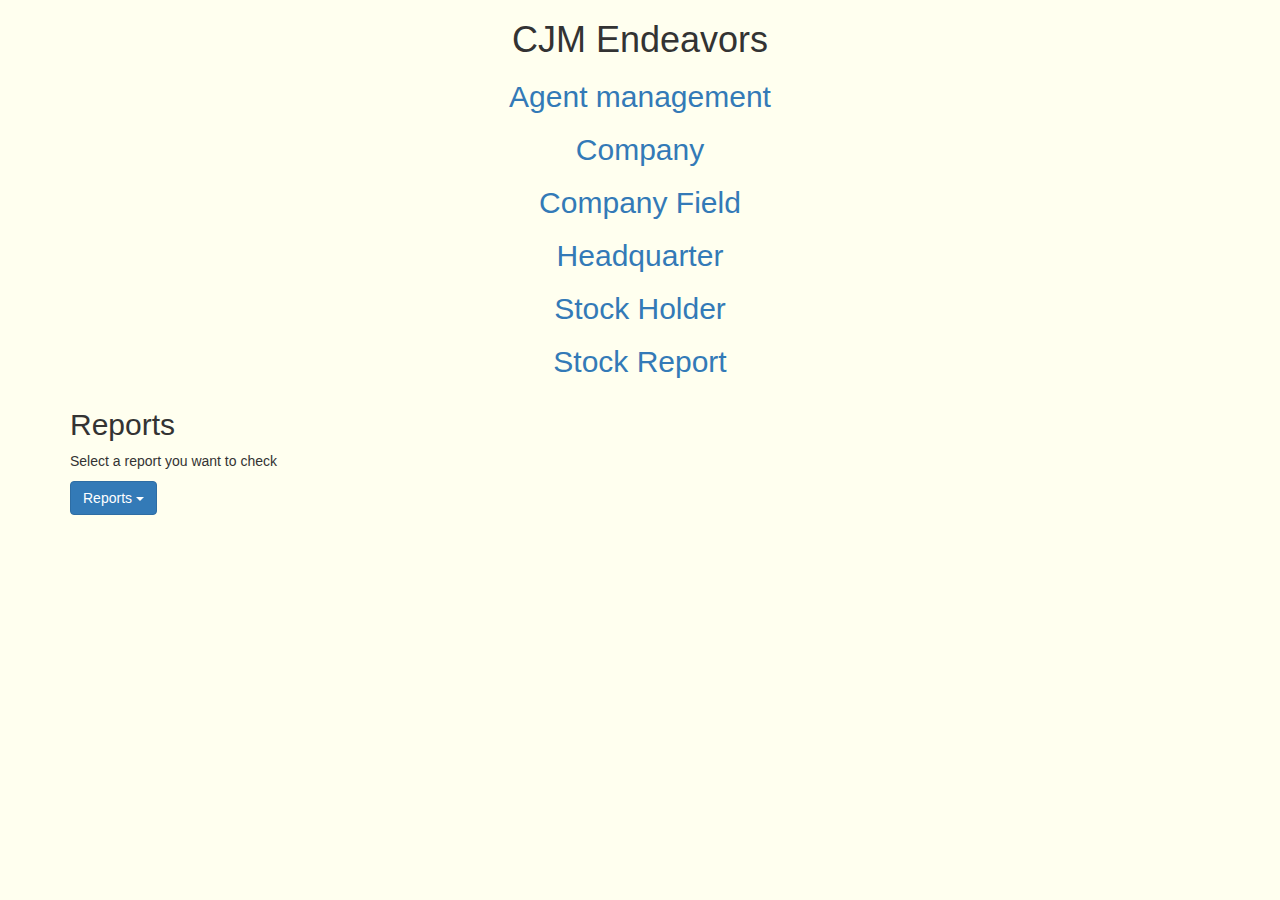
<file: index.html>
<!DOCTYPE html>
<html>
<head>
<title>Stock Database Interface</title>
  <meta name="viewport" content="width=device-width, initial-scale=1">
  <link rel="stylesheet" href="http://maxcdn.bootstrapcdn.com/bootstrap/3.3.6/css/bootstrap.min.css">
  <script src="https://ajax.googleapis.com/ajax/libs/jquery/1.12.0/jquery.min.js"></script>
  <script src="http://maxcdn.bootstrapcdn.com/bootstrap/3.3.6/js/bootstrap.min.js"></script>

	<link rel="stylesheet" href="css/styles.css"/>

</head>

<body>

<center>
<h1>CJM Endeavors</h1>


<p>
<h2><a href="insert_agent.php">Agent management</a></h2>
<h2><a href="insert_company.php">Company</a></h2>
<h2><a href="insert_field.php">Company Field</a></h2>
<h2><a href="insert_headquarter.php">Headquarter</a></h2>
<h2><a href="insert_stockholder.php">Stock Holder</a></h2>
<h2><a href="insert_stockreport.php">Stock Report</a></h2>
</p>

</center>

<p>
<div class="container">
  <h2>Reports</h2>
  <p>Select a report you want to check</p>
<div class="dropdown">
    <button class="btn btn-primary dropdown-toggle" type="button" data-toggle="dropdown">Reports
    <span class="caret"></span></button>
    <ul class="dropdown-menu">
      <li><a href="report1.php">Stock Value by Location</a></li>
      <li><a href="report2.php">Stock Value by Field</a></li>
      <li><a href="report3.php">Stock Value by Company</a></li>
	  <li><a href="report4.php">First Recorded Stock Values</a></li>
	  <li><a href="report5.php">Stock Value Improvement by Company</a></li>
	  <li><a href="report6.php">All Company Information</a></li>
	  <li><a href="report7.php">Company Information by Field</a></li>
	  <li><a href="report8.php">Agent Names and Emails</a></li>
	  <li><a href="report9.php">Stock Value Improvement by Agent</a></li>
	  <li><a href="report10.php">Stock Value Improvement by Agent</a></li>
	  <li><a href="report11.php">Companies and Agents</a></li>
	  <li><a href="report12.php">Company Name and Agent Name by Agent Phone</a></li>
	  <li><a href="report13.php">Company Names and Stock Values with Agent Names and Phone Numbers</a></li>
	  <li><a href="report14.php">Company Stock Value by Agent Phone</a></li>
	  <li><a href="report15.php">Field Names</a></li>
    </ul>
  </div>
</div>

</body>
</html>
</file>
<file: css/styles.css>
body {
		background-color: #FFFFEF;
}
</file>
